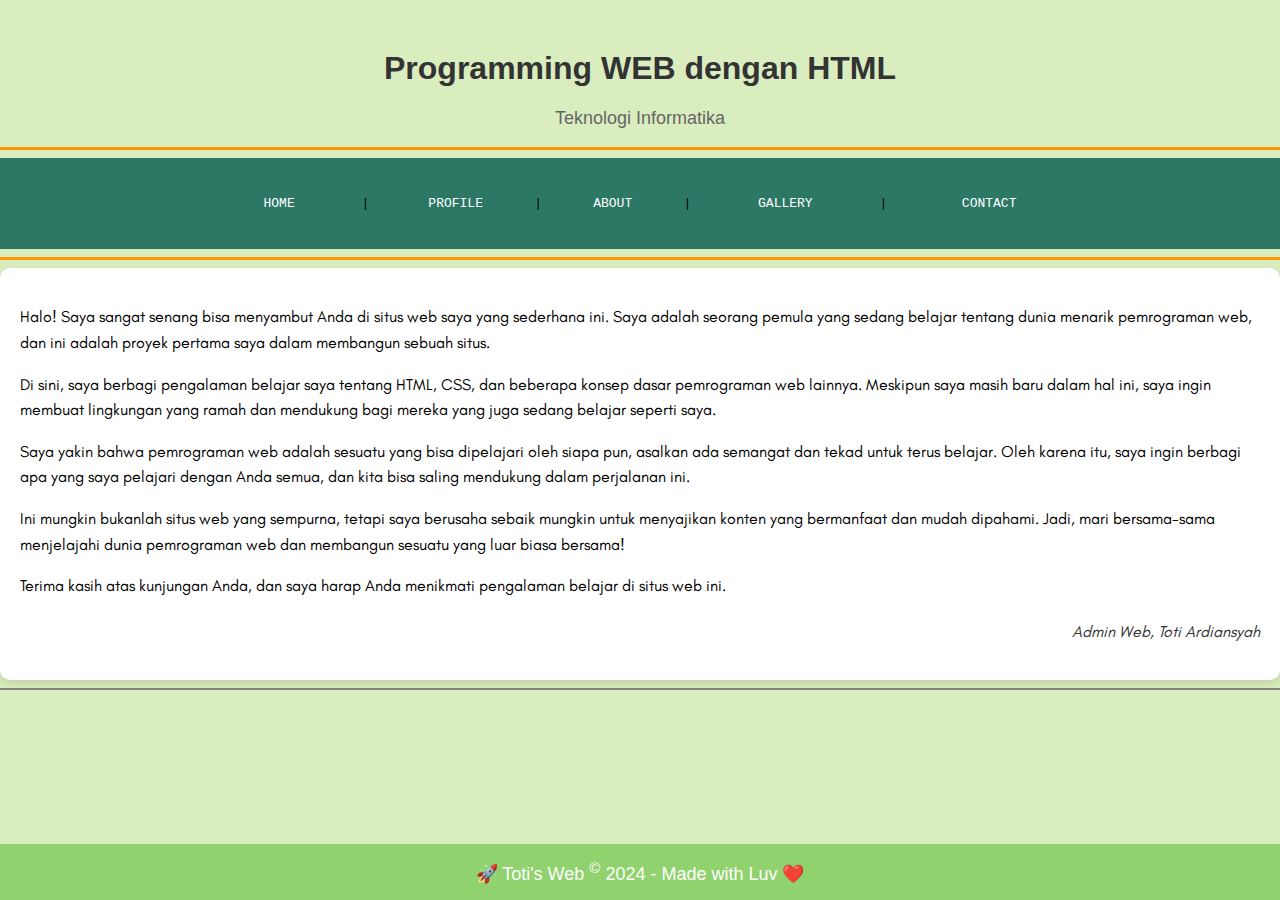
<file: home.html>
<!DOCTYPE html>
<html lang="id">

<head>
    <meta charset="UTF-8">
    <meta name="viewport" content="width=device-width, initial-scale=1.0">
    <meta name="description"
        content="Situs web sederhana untuk belajar pemrograman web dengan HTML, CSS, dan konsep dasar lainnya.">
    <meta name="author" content="Toti Ardiansyah">
    <title>HOME</title>
    <link rel="stylesheet" href="css/all.css">
</head>

<body>
    <header>
        <div class="judul">
            <h1>Programming WEB dengan HTML</h1>
            <p class="teknologi">Teknologi Informatika</p>
        </div>
        <hr width="100%" size="3" color="#FF9800" align="left">
        <div class="navigasi">
            <pre>
                <br><a href="home.html">HOME</a>      |     <a href="profile.html">PROFILE</a>    |    <a href="about.html">ABOUT</a>    |      <a href="gallery.html">GALLERY</a>      |       <a href="contact.html">CONTACT</a>
            </pre>
        </div>
        <hr width="100%" size="3" color="#FF9800" align="left">
    </header>
    <div class="texthome">
        <p>Halo! Saya sangat senang bisa menyambut Anda di situs web saya yang sederhana ini. Saya adalah seorang pemula yang sedang belajar tentang dunia menarik pemrograman web, dan ini adalah proyek pertama saya dalam membangun sebuah situs.</p>
        <p>Di sini, saya berbagi pengalaman belajar saya tentang HTML, CSS, dan beberapa konsep dasar pemrograman web lainnya. Meskipun saya masih baru dalam hal ini, saya ingin membuat lingkungan yang ramah dan mendukung bagi mereka yang juga sedang belajar seperti saya.</p>
        <p>Saya yakin bahwa pemrograman web adalah sesuatu yang bisa dipelajari oleh siapa pun, asalkan ada semangat dan tekad untuk terus belajar. Oleh karena itu, saya ingin berbagi apa yang saya pelajari dengan Anda semua, dan kita bisa saling mendukung dalam perjalanan ini.</p>
        <p>Ini mungkin bukanlah situs web yang sempurna, tetapi saya berusaha sebaik mungkin untuk menyajikan konten yang bermanfaat dan mudah dipahami. Jadi, mari bersama-sama menjelajahi dunia pemrograman web dan membangun sesuatu yang luar biasa bersama!</p>
        <p>Terima kasih atas kunjungan Anda, dan saya harap Anda menikmati pengalaman belajar di situs web ini.</p>
        <p class="admin-box">Admin Web, Toti Ardiansyah</P>
    </div>
    <hr width=100% size=2 color="grey" align=left>
    <footer>
        <p class="pfoot">🚀 Toti's Web <sup>&copy;</sup> 2024 - Made with Luv ❤️</p>
    </footer>
</body>

</html>
</file>
<file: css/all.css>
@font-face {
    font-family: 'Glacial Indifference';
    src: url('glacial-indifference.regular.otf') format('truetype');
    /* Sesuaikan nama file dan format font sesuai dengan yang Anda unduh */
}

body {
    font-family: Arial, sans-serif;
    /* Gunakan jenis huruf Arial atau sans-serif */
    background-color: #D9EDBF;
    margin: 0;
    padding: 0;
    padding-bottom: 70px;
}

h1 {
    font-size: 32px;
    /* Ukuran font h1 */
    color: #333;
    /* Warna font h1 */
    text-align: center;
    /* Pusatkan judul */
    margin-top: 50px;
    /* Berikan jarak atas */
}

.teknologi {
    font-size: 18px;
    /* Ukuran font untuk "Teknologi Informatika" */
    color: #666;
    /* Warna font untuk "Teknologi Informatika" */
    text-align: center;
    /* Pusatkan teks */
}

.navigasi {
    background-color: #2C7865;
    /* Warna latar belakang navigasi */
    padding: 10px;
    /* Padding untuk menjaga jarak dari konten */
    text-align: center;
    /* Pusatkan teks */
}

.navigasi a {
    color: #fff;
    /* Warna teks */
    text-decoration: none;
    /* Hapus dekorasi tautan */
    padding: 10px 15px;
    /* Berikan padding agar tautan lebih mudah diklik */
    margin: 0 5px;
    /* Jarak antar tautan */
    border-radius: 5px;
    /* Buat sudut tautan menjadi sedikit melengkung */
    transition: background-color 0.3s;
    /* Transisi perubahan warna latar belakang */
}

.navigasi a:hover {
    background-color: #90D26D;
    /* Warna latar belakang saat tautan dihover */
}



/* CSS UNTUK PAGE HOME */
.texthome {
    font-family: 'Glacial Indifference';
    font-size: 16px;
    line-height: 1.6;
    padding: 20px;
    background-color: white;
    border-radius: 10px;
    box-shadow: 0 4px 8px rgba(0, 0, 0, 0.1);
    transition: transform 0.3s ease-in-out;
}

.texthome:hover {
    transform: translateY(-5px);
}

.admin-box {
    font-style: italic; /* Membuat teks miring */
    color: #333; /* Mengubah warna teks */
    text-align: right; /* Mengatur teks ke kanan */
    margin-top: 20px; /* Memberikan margin atas */
}



/* CSS UNTUK PAGE PROFILE */
.containerprofile {
    font-family: 'Glacial Indifference', Arial, Helvetica, sans-serif;
    max-width: 800px;
    margin: 20px auto;
    background-color: #fff;
    padding: 20px;
    border-radius: 8px;
    box-shadow: 0 0 10px rgba(0, 0, 0, 0.1);
    text-align: center;
    /* Pusatkan konten */
}

.profile-info {
    display: flex;
    align-items: center;
    justify-content: center;
    margin-top: 20px;
}

.profile-info img {
    width: 150px;
    height: 150px;
    border-radius: 50%;
    margin-right: 20px;
    box-shadow: 0 0 10px rgba(0, 0, 0, 0.1);
    /* Efek bayangan pada gambar profil */
    transition: transform 0.3s; /* Menambahkan efek transisi saat perubahan ukuran */
}

.profile-info img:hover {
    top: 50%; /* Menempatkan gambar di tengah vertikal */
    left: 50%; /* Menempatkan gambar di tengah horizontal */
    transform: translate(-50%, -50%) scale(3.3); /* Menggeser dan memperbesar gambar ke tengah layar */
    z-index: 9999; /* Menempatkan gambar di atas elemen lain */
}

.text {
    color: #333;
    text-align: left;
    /* Pusatkan teks ke kiri */
}

.text h3 {
    margin-top: 0;
    color: #FF9800;
}



/* CSS UNTUK PAGE ABOUT */
.containerabout {
    font-family: 'Glacial Indifference', Arial, sans-serif;
    max-width: 800px;
    margin: 20px auto;
    background-color: #fff;
    padding: 20px;
    border-radius: 8px;
    box-shadow: 0 0 10px rgba(0, 0, 0, 0.1);
    text-align: justify;
    /* Pusatkan konten */
}

.h2about {
    color: #333;
    text-align: center;
}

.pabout {
    color: #555;
    line-height: 1.6;
}



/* CSS UNTUK PAGE GALLERY */
.containergallery {
    font-family: 'Glacial Indifference', Arial, Helvetica, sans-serif;
    text-align: center;
}

.gallery1 {
    display: flex;
    justify-content: center;
    background-color: white;
    flex-wrap: nowrap; /* Menghindari pemisahan baris */
    gap: 20px; /* Menambahkan ruang antara gambar dan teks */
    padding: 20px; /* Menambahkan padding agar konten tidak terlalu dekat dengan tepi kotak */
    border-radius: 50px; /* Mengatur sudut kotak */
}

.gallery2 {
    display: flex;
    justify-content: center;
    background-color: white;
    flex-wrap: nowrap; /* Menghindari pemisahan baris */
    gap: 20px; /* Menambahkan ruang antara gambar dan teks */
    padding: 20px; /* Menambahkan padding agar konten tidak terlalu dekat dengan tepi kotak */
    border-radius: 50px; /* Mengatur sudut kotak */
}

.containergallery img {
    width: 400px;
    border-radius: 25px; /* Mengatur sudut gambar */
}

.text1 {
    color: #333; /* Warna font - putih atau sesuai dengan preferensi Anda */
    border-radius: 10px; /* Mengatur sudut kotak */
    flex: 1; /* Mengatur ukuran kotak teks */
    padding: 0 20px; /* Menambahkan ruang di sekitar teks */
    text-align: right; /* Menyamakan teks ke kiri */
}

.text2 {
    color: #333; /* Warna font - putih atau sesuai dengan preferensi Anda */
    border-radius: 10px; /* Mengatur sudut kotak */
    flex: 1; /* Mengatur ukuran kotak teks */
    padding: 0 20px; /* Menambahkan ruang di sekitar teks */
    text-align: left; /* Menyamakan teks ke kiri */
}



/* CSS UNTUK PAGE CONTACT */
.containercontact {
    font-family: 'Glacial Indifference', Arial, Helvetica, sans-serif;
    text-align: center;
}

.contact-list {
    display: grid;
    grid-template-columns: repeat(auto-fit, minmax(150px, 1fr));
    gap: 20px;
    justify-content: center;
}

.contact-list a {
    text-decoration: none;
    color: black;
    transition: transform 0.3s ease; /* Efek transisi saat dihover */
}

.contact-list a:hover {
    transform: scale(1.1); /* Efek menonjol keluar saat dihover */
}



/* CSS UNTUK footer */
footer {
    position: fixed; /* Menjadikan footer tetap di bagian bawah layar */
    bottom: 0; /* Menempatkan footer di bagian bawah layar */
    width: 100%; /* Memberi lebar penuh pada footer */
    background-color: #90D26D;
    color: #fff;
    text-align: center;
    padding: 15px 0;
    transition: transform 0.3s, background-color 0.3s; /* Efek transisi saat scaling dan perubahan warna latar belakang */
}

.pfoot {
    font-size: 18px;    /* Ukuran font untuk teks footer */
    margin: 0;
    padding: 0;
    cursor: pointer; /* Menjadikan teks menjadi pointer saat dihover */
}

footer:hover {
    transform: scale(1.1); /* Efek scaling saat dihover */
    background-color: #2C7865; /* Warna latar belakang berubah saat dihover */
}

footer:hover .pfoot {
    color: black; /* Warna teks menjadi putih saat dihover */
}
</file>
